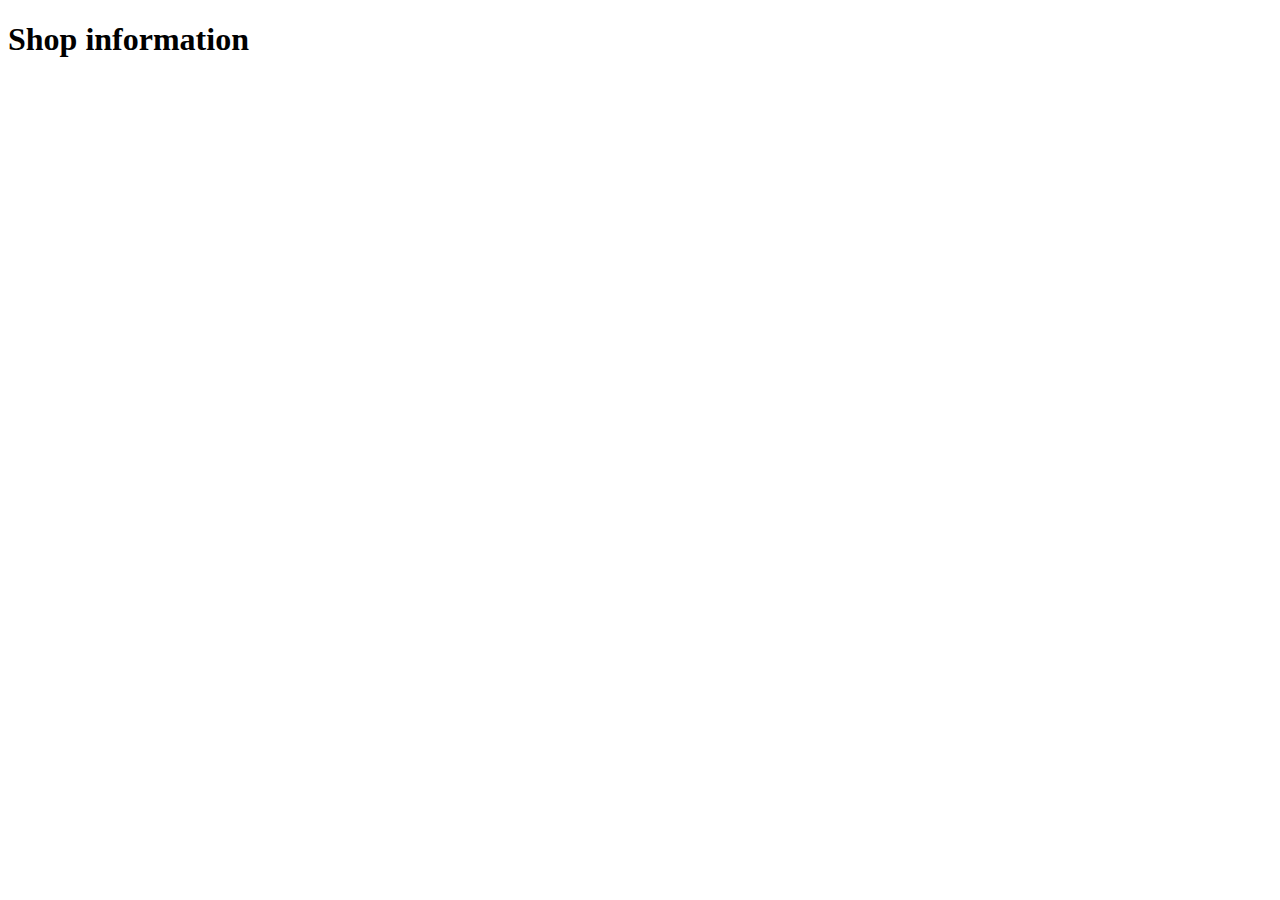
<file: shop.html>
<!DOCTYPE html>
<html lang="en">
<head>
    <meta charset="UTF-8">
    <meta name="viewport" content="width=device-width, initial-scale=1.0">
    <title>Document</title>
</head>
<body>
    <h1>Shop information</h1>
</body>
</html>
</file>
